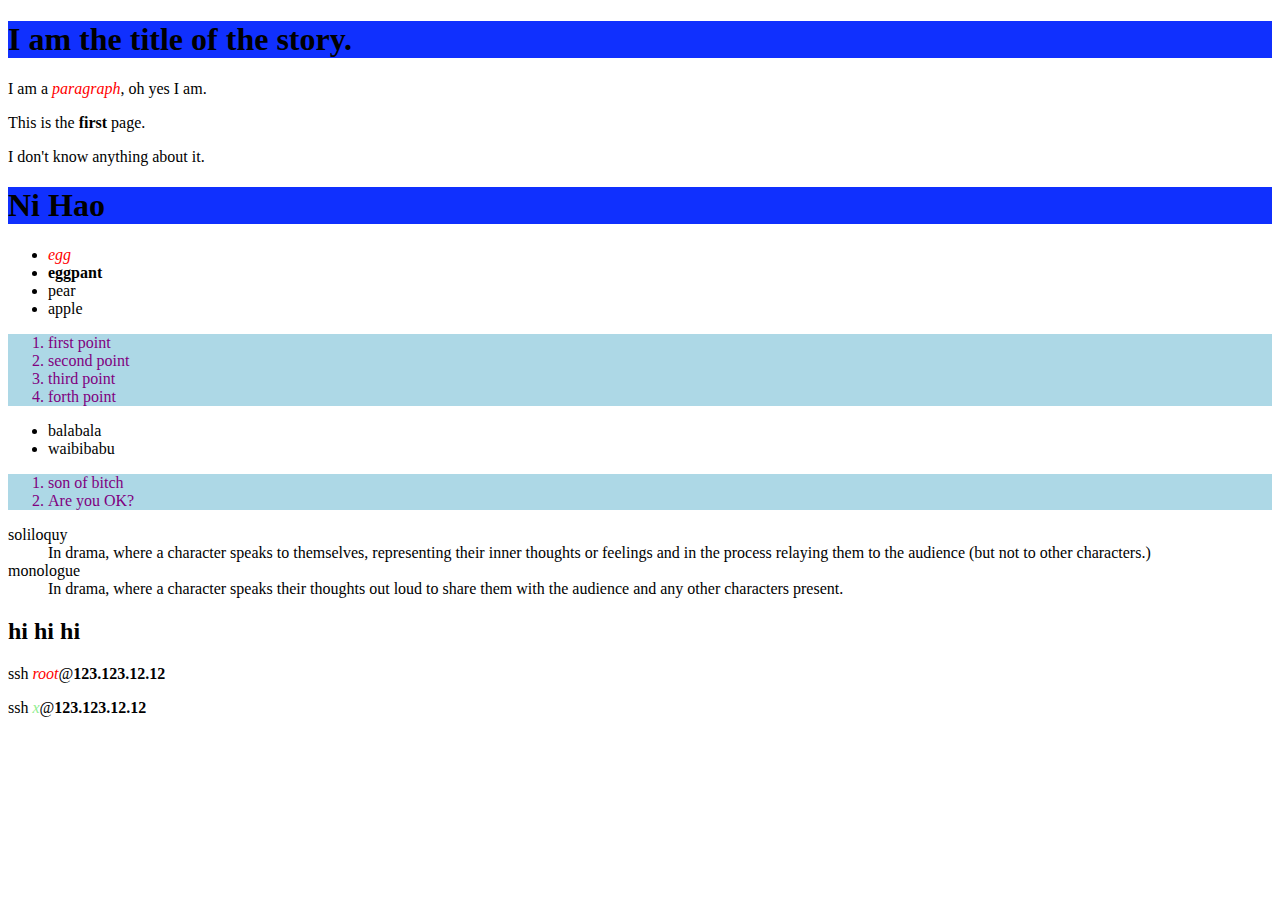
<file: frontend_demo/index.html>
<!DOCTYPE html>
<html>
    <head>
        <title>Frontend Demo Index</title>
        <link rel="stylesheet" href="css/styles.css"/>
        <style>
            ol {
                color: purple;
                background: lightblue;
            }
            em {
                color: red;
            }
            i {
                color: lightgreen;
            }
        </style>
    </head>
    <body>
       
        <!-- the body of the html document -->
        <h1>I am the title of the story.</h1>

        <p>I am a <em>paragraph</em>, oh yes I am.</p>
        <p>This is the <strong>first</strong> page.</p>
        <p>I don't know anything about it.</p>

        <h1>Ni Hao</h1>

        <ul>
            <li><em>egg</em></li>
            <li><strong>eggpant</strong></li>
            <li>pear</li>
            <li>apple</li>
        </ul>

        <ol>
            <li>first point</li>
            <li>second point</li>
            <li>third point</li>
            <li>forth point</li>
        </ol>

        <ul>
            <li>balabala</li>
            <li>waibibabu</li>
        </ul>

        <ol>
            <li>son of bitch</li>
            <li>Are you OK?</li>
        </ol>

        <dl>
            <dt>soliloquy</dt>
            <dd>
                In drama, where a character speaks to themselves, representing their inner
                thoughts or feelings and in the process relaying them to the audience (but
                not to other characters.)
            </dd>
            <dt>monologue</dt>
            <dd>
                In drama, where a character speaks their thoughts out loud to share them
                with the audience and any other characters present.
            </dd>
        </dl>
       
        <h2>hi hi hi</h2>
       
        <p>ssh <em>root</em>@<strong>123.123.12.12</strong></p>
        <p>ssh <i>x</i>@<strong>123.123.12.12</strong></p>

    </body>
</html>
</file>
<file: frontend_demo/css/styles.css>
h1 {
    background: #1030fe;
}
</file>
